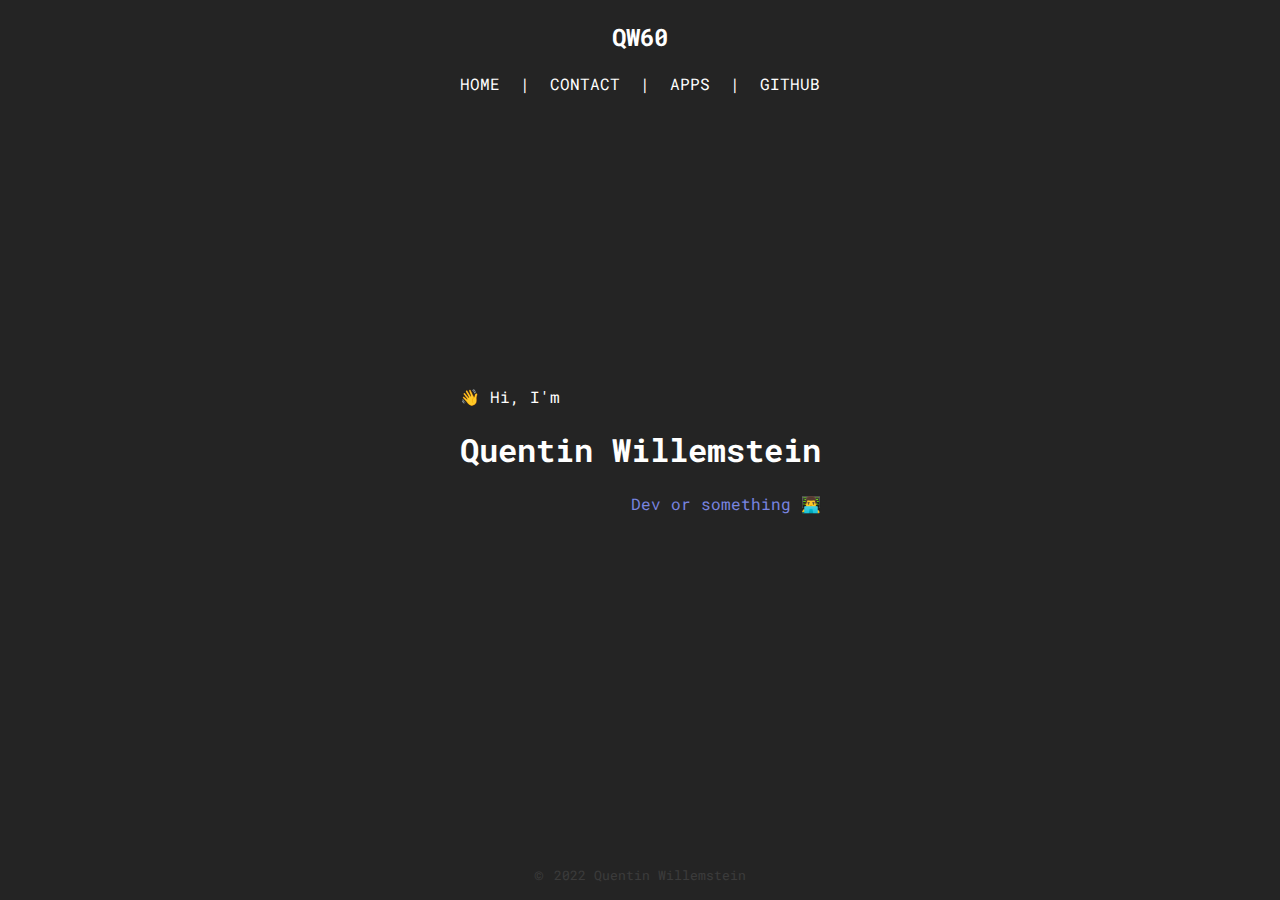
<file: index.html>
<!DOCTYPE html>
<html lang="en">
<head>
    <meta charset="UTF-8">
    <link rel="icon" type="image/x-icon" href="https://quentinmw.com/assets/favicon.png">
    <link rel="preconnect" href="https://fonts.googleapis.com">
    <link rel="preconnect" href="https://fonts.gstatic.com" crossorigin>
    <link href="https://fonts.googleapis.com/css2?family=Roboto+Mono:wght@400;700&display=swap" rel="stylesheet">
    <meta http-equiv="X-UA-Compatible" content="IE=edge">
    <meta name="viewport" content="width=device-width, initial-scale=1.0">
    <title>QW60</title>
    <link rel="stylesheet" href="styles.css">
</head>
<body>
    <div class="header">
        <center>
            <h2 id="noselect">QW60</h2>
            <p class="nophone" id="noselect"><a href="https://quentinmw.com">HOME</a>&nbsp;&nbsp;|&nbsp;&nbsp;<a href="https://quentinmw.com/contact">CONTACT</a>&nbsp;&nbsp;|&nbsp;&nbsp;<a href="https://quentinmw.com/apps">APPS</a>&nbsp;&nbsp;|&nbsp;&nbsp;<a href="https://github.com/QW60">GITHUB</a></p>
            <p class="mobileonly" id="noselect">
                <a href="https://quentinmw.com">HOME</a>&nbsp;|&nbsp;<a href="https://quentinmw.com/contact">CONTACT</a>&nbsp;|&nbsp;<a href="https://quentinmw.com/apps">APPS</a>&nbsp;|&nbsp;<a href="https://github.com/QW60">GITHUB</a>
            </p>
    </div>
    <div class="partone">
            <div class="himain">
                <p id="lineone">&#128075; Hi, I'm</p>
                <h1>Quentin Willemstein</h1>
                <p id="linethree">Dev or something &#128104;&#8205;&#128187;</p>
            </div>
    </div>
    <dffiv class="footer">
        <center>
            <p>&copy; <small>2022 Quentin Willemstein</small></p>
        </center>
    </div>
</body>
</html>
</file>
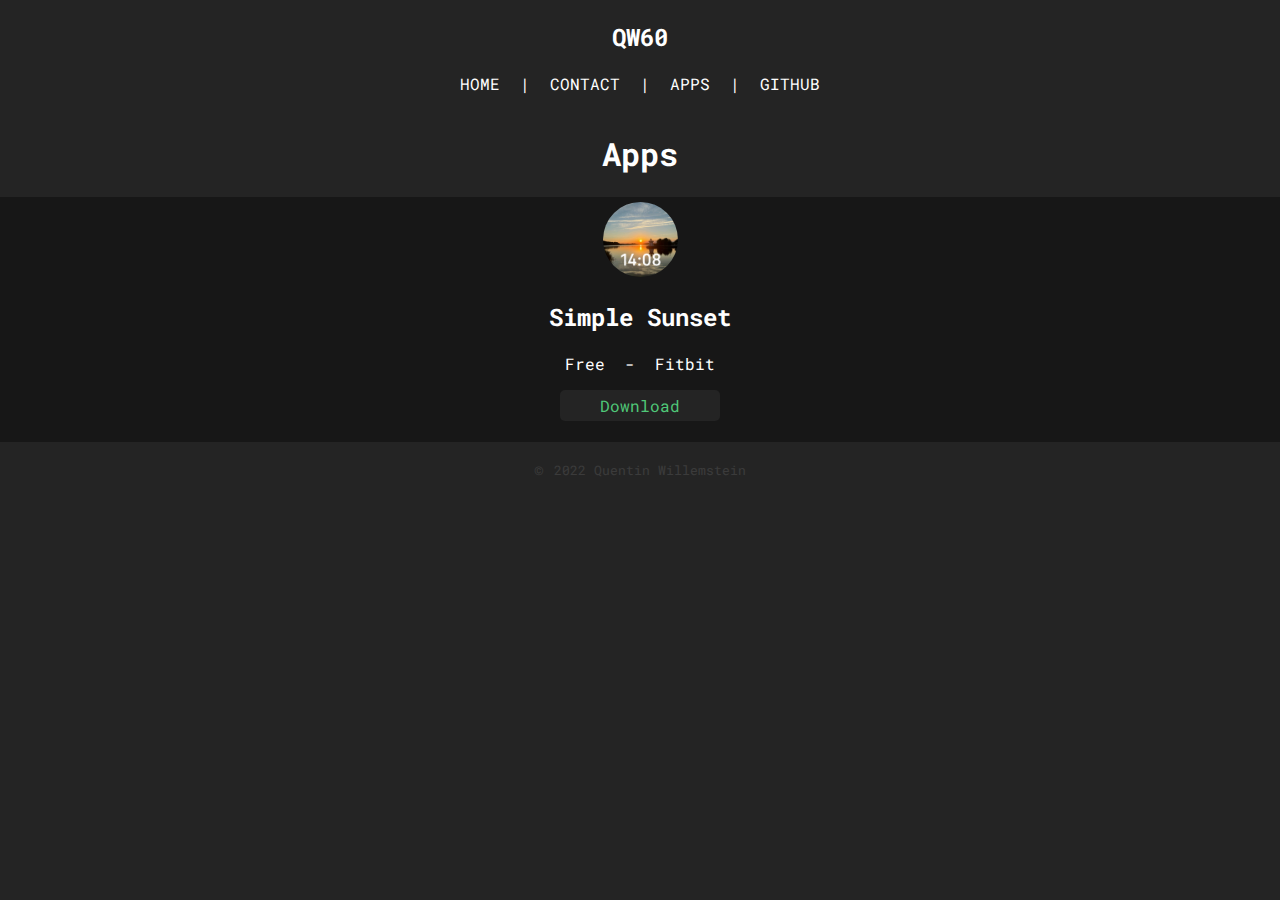
<file: apps/index.html>
<!DOCTYPE html>
<html lang="en">
<head>
    <meta charset="UTF-8">
    <link rel="icon" type="image/x-icon" href="https://quentinmw.com/assets/favicon.png">
    <link rel="preconnect" href="https://fonts.googleapis.com">
    <link rel="preconnect" href="https://fonts.gstatic.com" crossorigin>
    <link href="https://fonts.googleapis.com/css2?family=Roboto+Mono:wght@400;700&display=swap" rel="stylesheet">
    <meta http-equiv="X-UA-Compatible" content="IE=edge">
    <meta name="viewport" content="width=device-width, initial-scale=1.0">
    <title>QW60</title>
    <link rel="stylesheet" href="/styles.css">
</head>
<body>
    <div class="header">
        <center>
            <h2 id="noselect">QW60</h2>
            <p class="nophone" id="noselect"><a href="https://quentinmw.com">HOME</a>&nbsp;&nbsp;|&nbsp;&nbsp;<a href="https://quentinmw.com/contact">CONTACT</a>&nbsp;&nbsp;|&nbsp;&nbsp;<a href="https://quentinmw.com/apps">APPS</a>&nbsp;&nbsp;|&nbsp;&nbsp;<a href="https://github.com/QW60">GITHUB</a></p>
            <p class="mobileonly" id="noselect">
                <a href="https://quentinmw.com">HOME</a>&nbsp;|&nbsp;<a href="https://quentinmw.com/contact">CONTACT</a>&nbsp;|&nbsp;<a href="https://quentinmw.com/apps">APPS</a>&nbsp;|&nbsp;<a href="https://github.com/QW60">GITHUB</a>
            </p>
    </div>
    <div class="title">
        <center>
        <h1>Apps</h1></center></div>
        <div class="featured"><center>
            <img id="appicon" src="icons/fitbit/simplesunset.png" width="75px;">
                <h2>Simple Sunset</h2>
                <p>Free&nbsp;&nbsp;-&nbsp;&nbsp;Fitbit</p>
                <a href="https://gallery.fitbit.com/details/d71264b2-b09c-45cb-8b71-1459e0a39432"><p id="downloadbutton">Download</p></a>
        </center>
    </div>
    <dffiv class="footer">
        <center>
            <p>&copy; <small>2022 Quentin Willemstein</small></p>
        </center>
    </div>
</body>
</html>
</file>
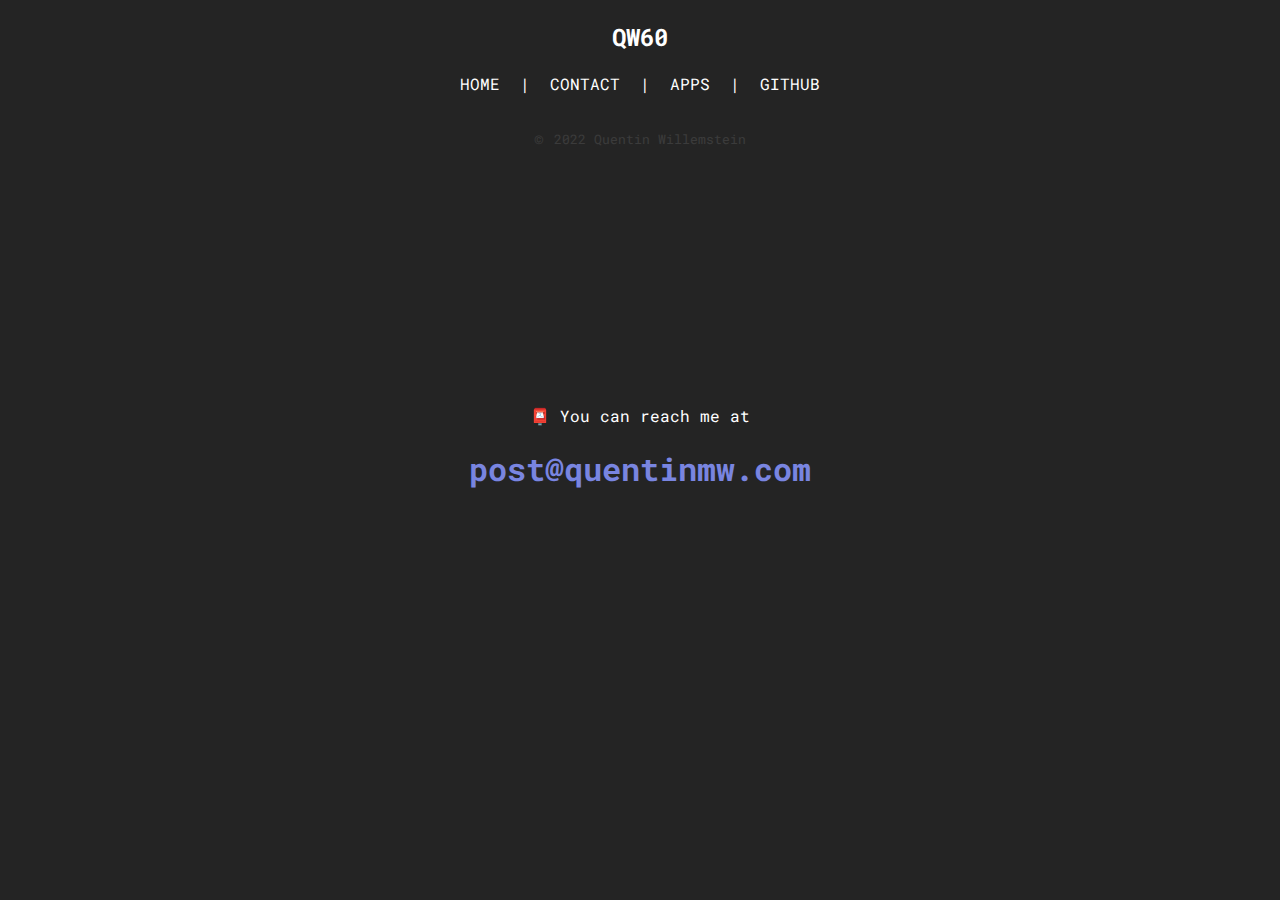
<file: contact/index.html>
<!DOCTYPE html>
<html lang="en">
<head>
    <meta charset="UTF-8">
    <link rel="icon" type="image/x-icon" href="https://quentinmw.com/assets/favicon.png">
    <link rel="preconnect" href="https://fonts.googleapis.com">
    <link rel="preconnect" href="https://fonts.gstatic.com" crossorigin>
    <link href="https://fonts.googleapis.com/css2?family=Roboto+Mono:wght@400;700&display=swap" rel="stylesheet">
    <meta http-equiv="X-UA-Compatible" content="IE=edge">
    <meta name="viewport" content="width=device-width, initial-scale=1.0">
    <title>Contact - QW60</title>
    <link rel="stylesheet" href="/styles.css">
</head>
<body>
    <div class="header">
        <center>
            <h2 id="noselect">QW60</h2>
            <p class="nophone" id="noselect"><a href="https://quentinmw.com">HOME</a>&nbsp;&nbsp;|&nbsp;&nbsp;<a href="https://quentinmw.com/contact">CONTACT</a>&nbsp;&nbsp;|&nbsp;&nbsp;<a href="https://quentinmw.com/apps">APPS</a>&nbsp;&nbsp;|&nbsp;&nbsp;<a href="https://github.com/QW60">GITHUB</a></p>
            <p class="mobileonly" id="noselect">
                <a href="https://quentinmw.com">HOME</a>&nbsp;|&nbsp;<a href="https://quentinmw.com/contact">CONTACT</a>&nbsp;|&nbsp;<a href="https://quentinmw.com/apps">APPS</a>&nbsp;|&nbsp;<a href="https://github.com/QW60">GITHUB</a>
            </p>
    </div>
    <div class="partone">
            <div class="himain"><center>
                <p>&#128238; You can reach me at</p>
                <h1 id="contactemailtext"><a id="contactemailtext" href="mailto:post@quentinmw.com">post@quentinmw.com</a></h1>
    </div>
    <div class="footer">
        <center>
            <p>&copy; <small>2022 Quentin Willemstein</small></p>
        </center>
    </div>
</body>
</html>
</file>
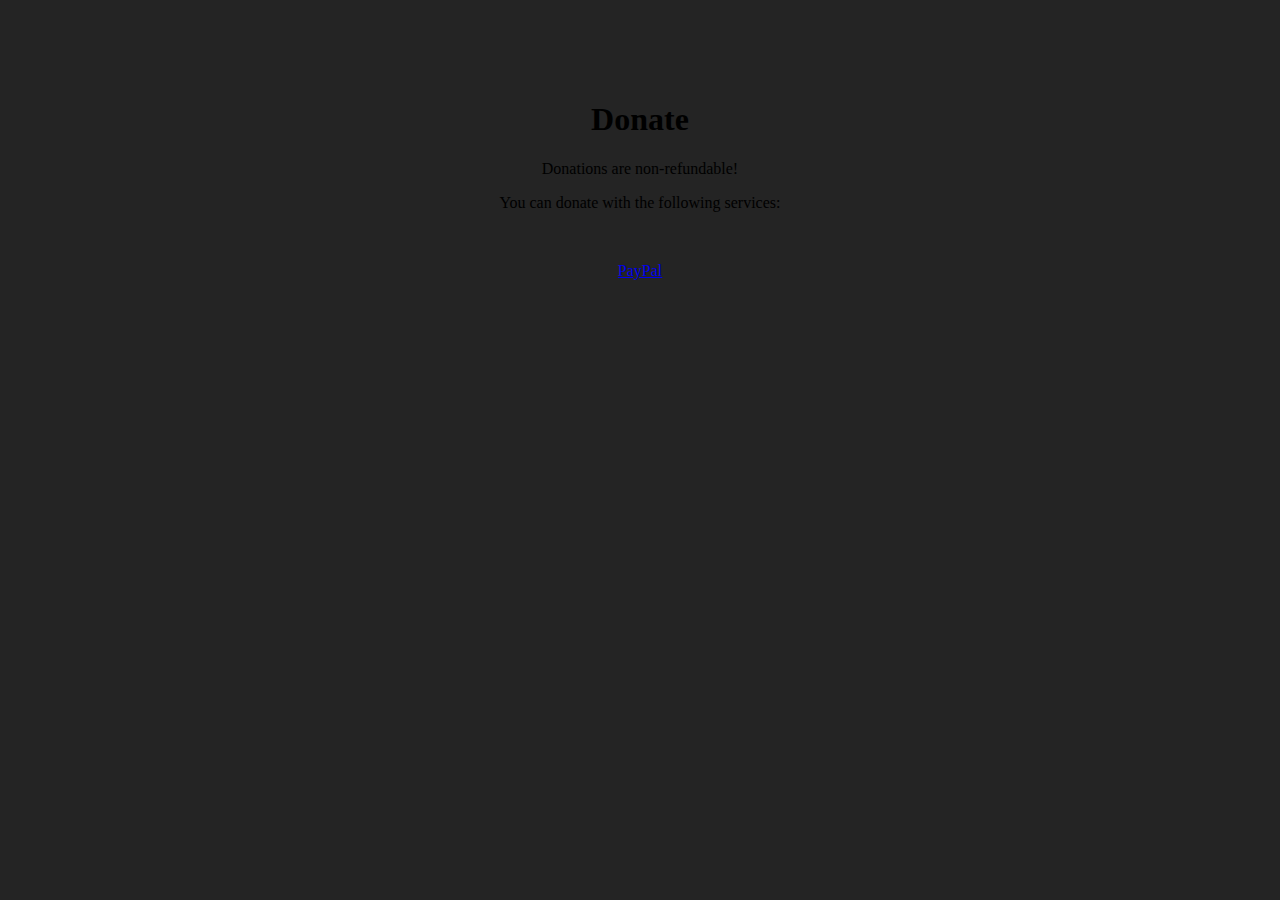
<file: donate.html>
<!DOCTYPE html>
<html lang="en">
<head>
    <meta charset="UTF-8">
    <meta http-equiv="X-UA-Compatible" content="IE=edge">
    <meta name="viewport" content="width=device-width, initial-scale=1.0">
    <title>Donate - QW60</title>
    <link rel="icon" type="image/x-icon" href="https://quentinmw.com/assets/favicon.png">
    <link rel="preconnect" href="https://fonts.googleapis.com">
    <link rel="preconnect" href="https://fonts.gstatic.com" crossorigin>
    <link href="https://fonts.googleapis.com/css2?family=Roboto+Mono:wght@400;700&display=swap" rel="stylesheet">
    <link href="https://quentinmw.com/styles.css" rel="stylesheet">
</head>
<body bgcolor="#242424">
    <br><br><br><br><center>
        <h1>Donate</h1>
        <p>Donations are non-refundable!</p>
        <p>You can donate with the following services:</p><br>
        <div class="donlist">
        <a href="https://paypal.me/quinske"><p id="donatebuttonpaypal">PayPal</p></a></div>
    </center>
</body>
</html>
</file>
<file: styles.css>
html, body {
    background: #242424;
    margin: 0;
    padding: 0;
    font-family: 'Roboto Mono', monospace;
    color: #fff;
    height: 100%;
    display: flex;
    flex-flow: column;
}

a {
    color: #fff;
    text-decoration: none;
}

a:hover {
    color: #fff;
    background-image: linear-gradient(to left, rgb(125, 162, 255), rgb(153, 119, 255));
    -webkit-background-clip: text;
    background-clip: text;
    -webkit-text-fill-color: transparent;
}

@media (max-width: 767px) {
    .nophone {
      display: none;
    }
  }

.header {
    margin: 0;
    padding: 1px;
}

#noselect {
    -webkit-user-select: none;     
    -moz-user-select: none;
    -ms-user-select: none;
    user-select: none;
}

.partone {
    flex: 1 1 auto;
}

.himain {
    position: absolute;
    top: 50%;
    left: 50%;
    transform: translate(-50%, -50%);
  }


  #lineone {
    text-align: left;
  }

  #linethree {
    text-align: right;
    color: #7985E0;
  }

.hibottom {
    position: absolute;
    bottom: 8px;
    left: 50%;
    transform: translate(-50%, -50%);
}

.footer {
    opacity: 10%;
}

.mobileonly {
    display: none;
  }
  
  @media only screen and (max-width: 768px) {
    .mobileonly  {
      display: block;
    }
  }
  

#errorline {
    text-align: center;
    color: #ff4444;
  }

#errortitle {
    text-align: center;
}

#errorline a {
    color: #ff4444;
}

#contactpfp {
  border-radius: 50%;
  vertical-align:middle;
}

#contactemailtext a {
  color: #7985E0;
}

.featured {
  background-color: #171717;
  padding: 5px;
}

#appicon {
  border-radius: 100px;
}

#downloadbutton {
  color: #50C878;
  border-radius: 5px;
  padding: 5px;
  background-color: #242424;
  width: 150px;
}

#downloadbutton:hover {
  color: #4F7942;
}

#donatebuttonpaypal {
  color: #4c85d6;
  border-radius: 5px;
  padding: 5px;
  background-color: #242424;
  width: 150px;
}

.donlist {
  background-color: #171717;
  padding: 3px;
}
</file>
